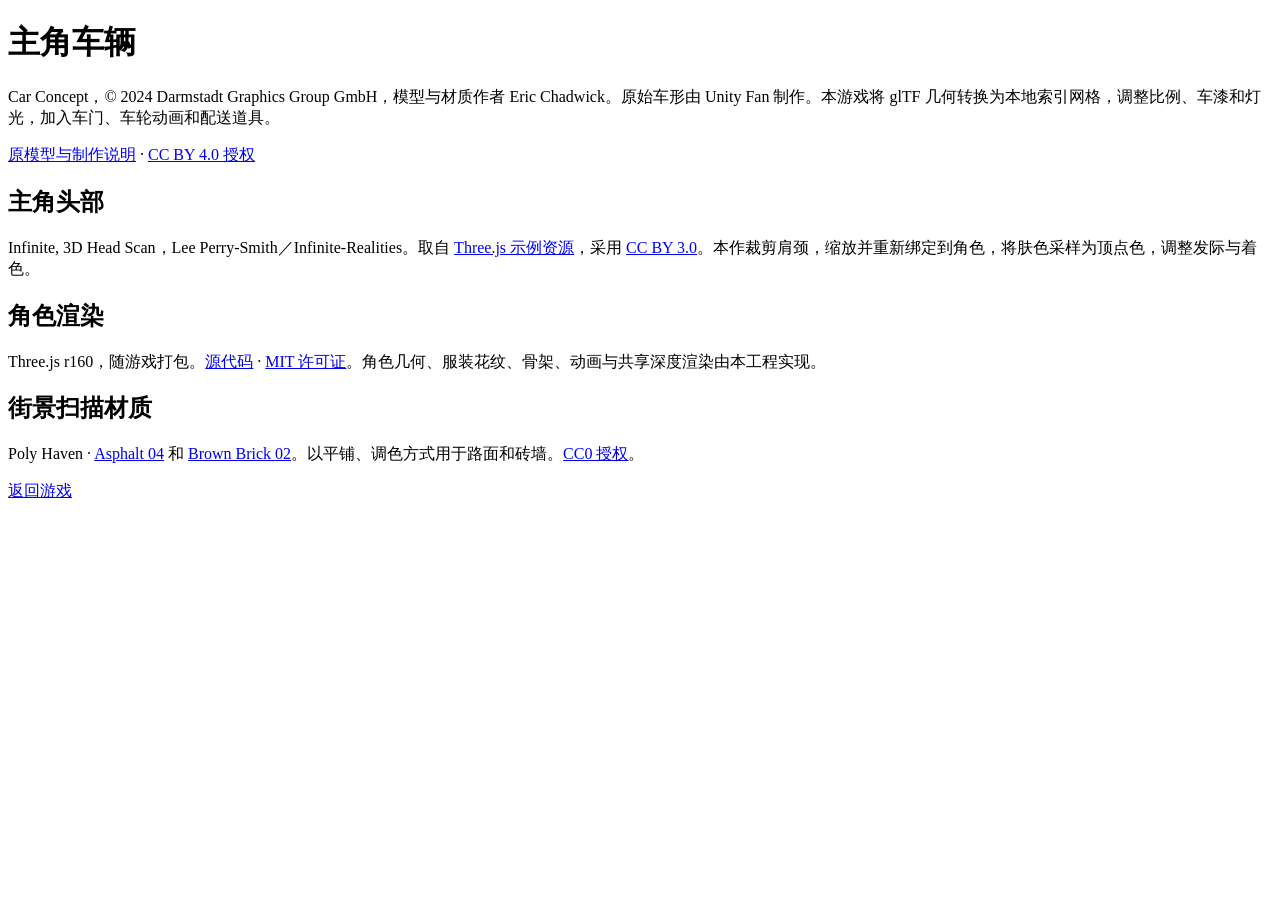
<file: credits.html>
<!doctype html><html lang="zh-CN"><meta charset="utf-8"><title>Last Reel · 素材署名</title><body><h1>主角车辆</h1><p>Car Concept，© 2024 Darmstadt Graphics Group GmbH，模型与材质作者 Eric Chadwick。原始车形由 Unity Fan 制作。本游戏将 glTF 几何转换为本地索引网格，调整比例、车漆和灯光，加入车门、车轮动画和配送道具。</p><p><a href="https://github.com/KhronosGroup/glTF-Sample-Assets/tree/main/Models/CarConcept">原模型与制作说明</a> · <a href="https://creativecommons.org/licenses/by/4.0/">CC BY 4.0 授权</a></p><h2>主角头部</h2><p>Infinite, 3D Head Scan，Lee Perry-Smith／Infinite-Realities。取自 <a href="https://github.com/mrdoob/three.js/tree/r180/examples/models/gltf/LeePerrySmith">Three.js 示例资源</a>，采用 <a href="https://creativecommons.org/licenses/by/3.0/">CC BY 3.0</a>。本作裁剪肩颈，缩放并重新绑定到角色，将肤色采样为顶点色，调整发际与着色。</p><h2>角色渲染</h2><p>Three.js r160，随游戏打包。<a href="https://github.com/mrdoob/three.js/tree/r160">源代码</a> · <a href="https://github.com/mrdoob/three.js/blob/r160/LICENSE">MIT 许可证</a>。角色几何、服装花纹、骨架、动画与共享深度渲染由本工程实现。</p><h2>街景扫描材质</h2><p>Poly Haven · <a href="https://polyhaven.com/a/asphalt_04">Asphalt 04</a> 和 <a href="https://polyhaven.com/a/brown_brick_02">Brown Brick 02</a>。以平铺、调色方式用于路面和砖墙。<a href="https://polyhaven.com/license">CC0 授权</a>。</p><a href="index.html">返回游戏</a></body></html>
</file>
